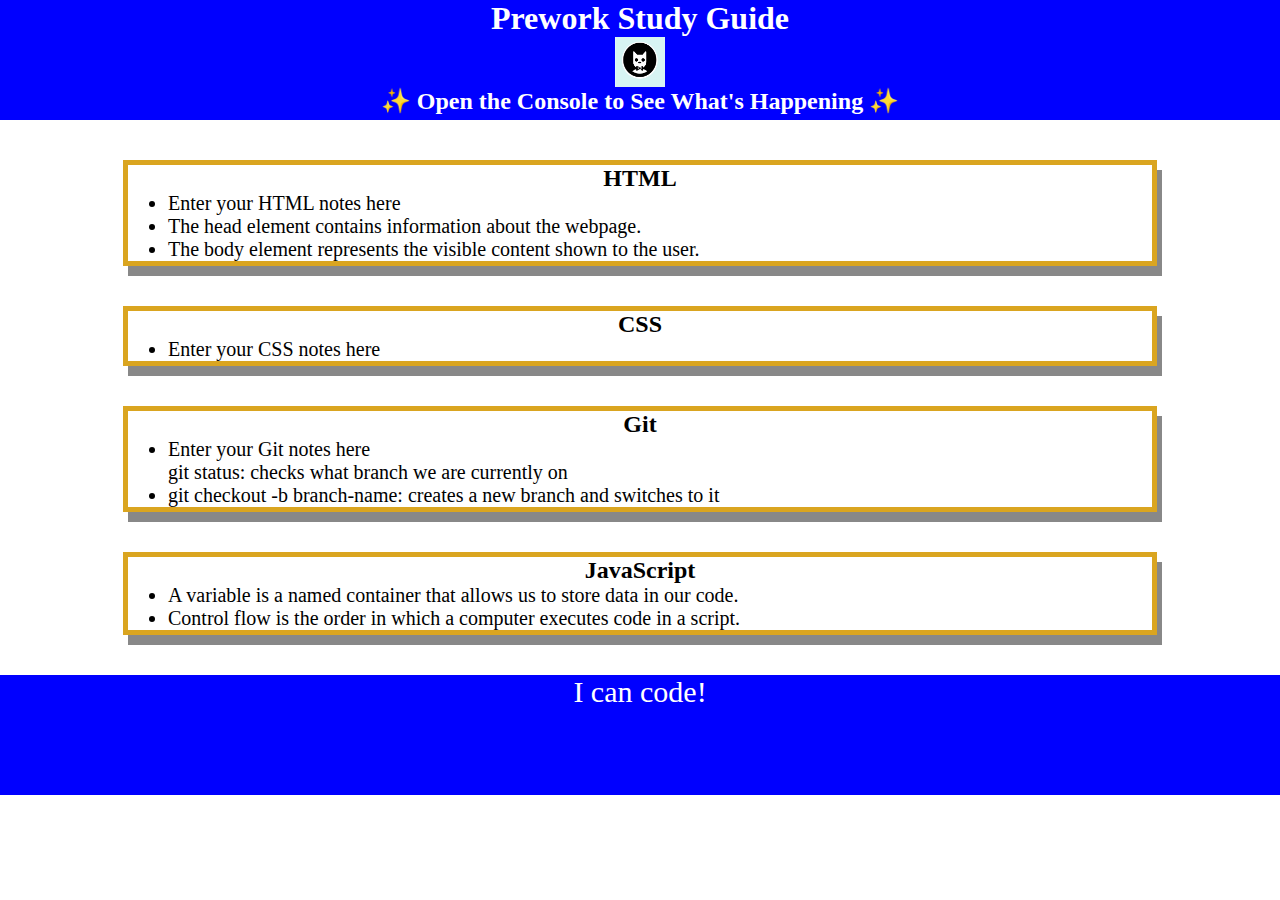
<file: index.html>
<!DOCTYPE html>
<html lang="en">
  <head>
    <meta charset="UTF-8" />
    <meta http-equiv="X-UA-Compatible" content="IE=edge" />
    <meta name="viewport" content="width=device-width, initial-scale=1.0" />
    <link rel="stylesheet" href="./assets/style.css">
    <title>prework study guide </title>
  </head>
  <body>
    <header id="top">
      <h1>Prework Study Guide</h1>
      <img src="./assets/bowtie-cat.png" alt="Profile image of cat wearing a bow tie." />
      <h2>✨ Open the Console to See What's Happening ✨</h2>
    </header>
    <main>
      <!-- Student code goes here -->
      <section class="card" id="html-section">
        <h2>HTML</h2>
     <ul>
       <li>Enter your HTML notes here</li>
       <li>The head element contains information about the webpage.</li>
     <li>The body element represents the visible content shown to the user.</li>
     </ul>

      </section>
   
      <section class="card" id="css-section">
        <h2>CSS</h2>
     <ul>
       <li>Enter your CSS notes here</li>
       
     </ul>
   
      </section>
   
      <section class="card" id="git-section">
        <h2>Git</h2>
     <ul>
       <li>Enter your Git notes here</li>
       git status: checks what branch we are currently on</li>
    <li>git checkout -b branch-name: creates a new branch and switches to it</li>
      
     </ul>
   
      </section>
   
      <section class="card" id="javascript-section">
        <h2>JavaScript</h2>
        <ul>
          <li>A variable is a named container that allows us to store data in our code.</li>
          <li>Control flow is the order in which a computer executes code in a script.</li>
        </ul>
   
      </section>
    </main>

    <footer>
      <p>I can code!</p>
    </footer>
    <script src="./assets/script.js"></script>
  </body>
</html>
</file>
<file: assets/style.css>
.card {
    width: 80%;
    margin: 40px auto;
    border: 5px solid goldenrod;
    box-shadow: 5px 10px #888888;
  }

* {
    margin: 0;
    padding: 0;
}

header,
footer {
    width: 100%;
    height: 120px;
    background-color: blue;
    color: white;
}

h1,
h2 {
    text-align: center;
}

img {
    display: block;
    height: 50px;
    width: 50px;
    margin-left: auto;
    margin-right: auto;
}

ul {
    padding-left: 40px;
    font-size: 20px;
}

p {
    text-align: center;
    font-size: 30px;
  }
</file>
